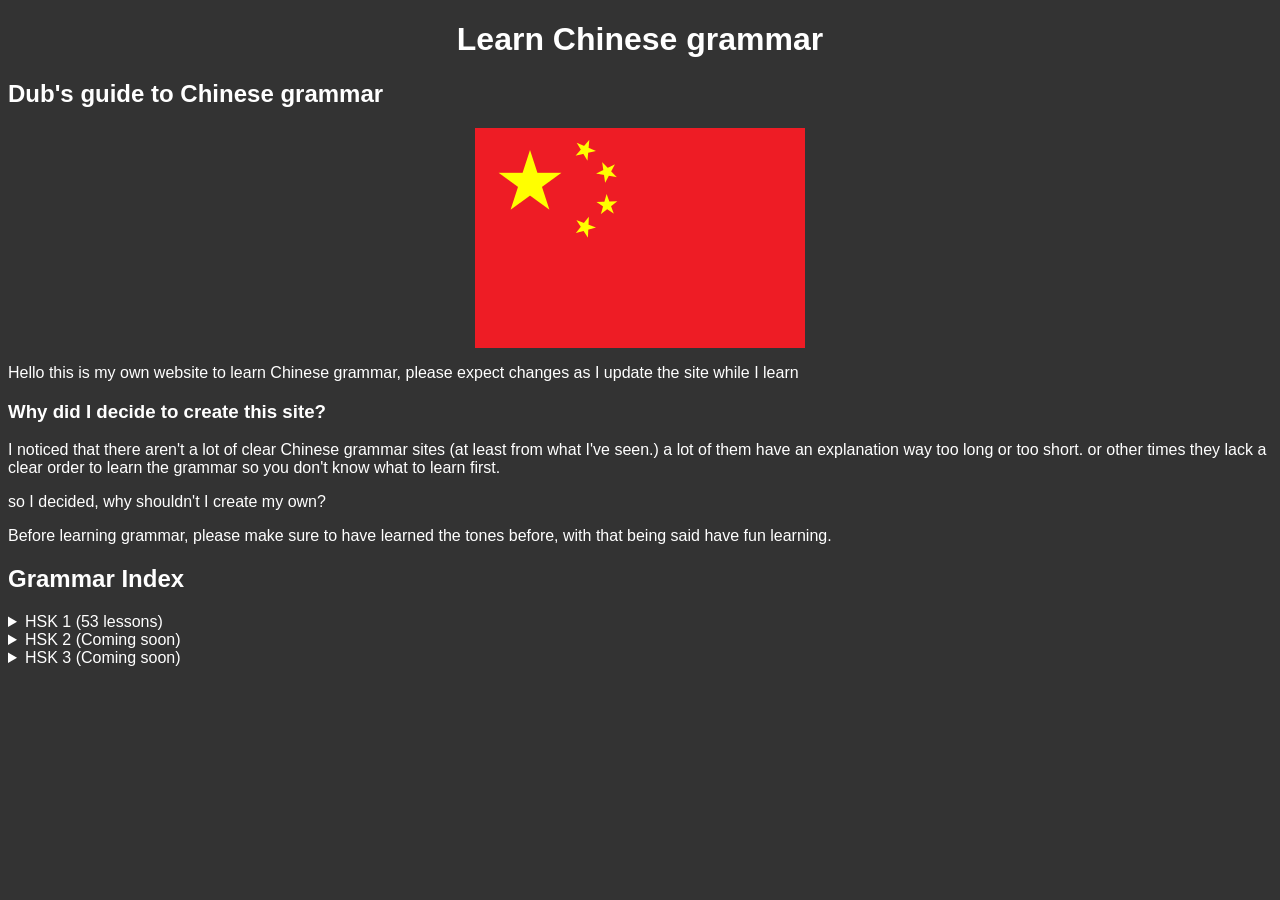
<file: index.html>
<!DOCTYPE html>
<html>
<head> 
    <meta charset="UTF-8">
    <title>Dub's guide to Chinese grammar</title> 
    <link rel="stylesheet" href="style.css?v=699999">
</head>
<body>
  <h1>Learn Chinese grammar</h1>
  <h2>Dub's guide to Chinese grammar</h2>

  <img src="ImagesFolder/ChiFlag.png" alt="ChineseFlag">

  <p>Hello this is my own website to learn Chinese grammar, please expect changes as I update the
     site while I learn</p>
  <h3> Why did I decide to create this site?</h3>
  
  <p>I noticed that there aren't a lot of clear Chinese grammar sites
    (at least from what I've seen.)
    a lot of them have an explanation way too long or too short.
    or other times they lack a clear order to learn the grammar
    so you don't know what to learn first.
  </p>
  <p>so I decided, why shouldn't I create my own?</p>

  <p>Before learning grammar, please make sure to have learned the tones before, with that being said have fun learning.</p>

  <h2>Grammar Index</h2>
  <details>
    <summary>HSK 1 (53 lessons)</summary>
      <ol>
      <li><a href="Lessons/Lesson1HSK1.html">Personal pronouns & 们</a></li>
      <li><a href="Lessons/Lesson2HSK1.html">SVO order</a></li>
      <li><a href="Lessons/Lesson3HSK1.html">To be: (是)</a></li>
      </ol> 
  </details>

  <details><summary>HSK 2 (Coming soon)</summary>
  <p>Lessons coming soon!</p>
  </details>

  <details><summary>HSK 3 (Coming soon)</summary>
  <p>Lessons coming soon!</p>
  </details>

</body>

  
</html>
</file>
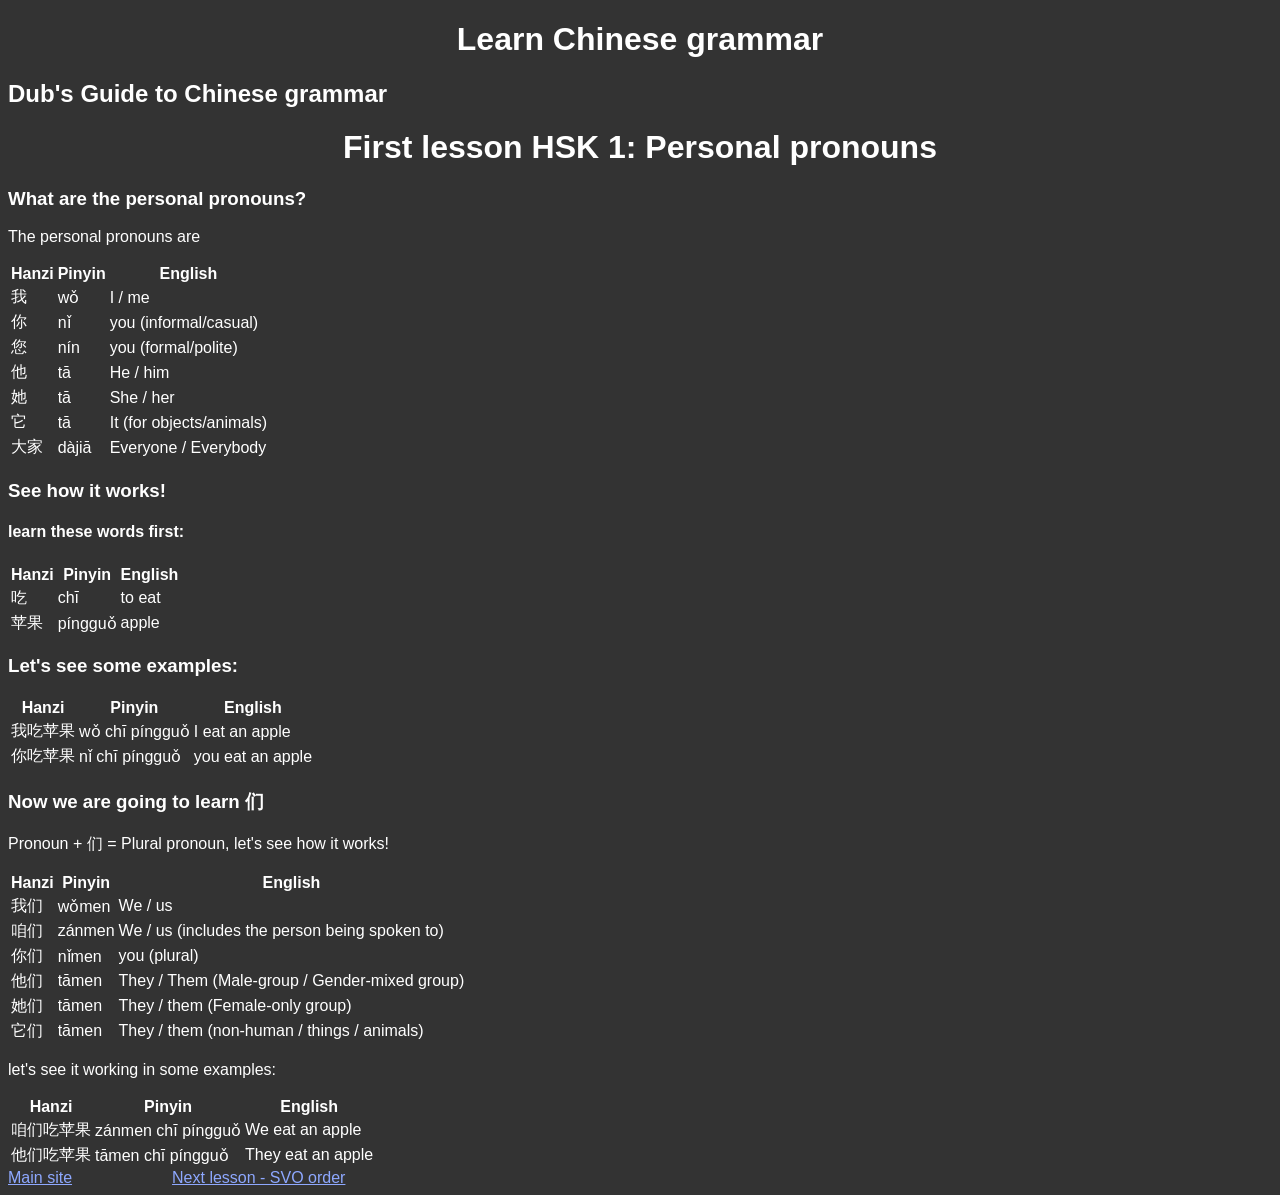
<file: Lessons/Lesson1HSK1.html>
<!DOCTYPE html>
<html>

<head>
    <meta charset="UTF-8">
    <title>Personal pronouns - Chinese grammar</title>
    <link rel="stylesheet" href="../style.css?v=88">
</head>

<body>

<h1>Learn Chinese grammar</h1>
<h2>Dub's Guide to Chinese grammar</h2>
<h1>First lesson HSK 1: Personal pronouns</h1>
<h3>What are the personal pronouns?</h3>
<p>The personal pronouns are</p>
<table>
    <tr> 
        <th>Hanzi</th> <th>Pinyin</th> <th>English</th>
    </tr>
    <tr>
        <td>我</td> <td>wǒ</td> <td>I / me</td>
    </tr>
    <tr>
        <td>你</td> <td>nǐ</td> <td>you (informal/casual)</td>
    </tr>
    <tr>
        <td>您</td> <td>nín</td> <td>you (formal/polite)</td>
    </tr>
    <tr>
        <td>他</td> <td>tā</td> <td>He / him</td>
    </tr>
    <tr>
        <td>她</td> <td>tā</td> <td>She / her</td>
    </tr>
    <tr>
        <td>它</td> <td>tā</td> <td>It (for objects/animals)</td>
    </tr>
    <tr>
        <td>大家</td> <td>dàjiā</td> <td>Everyone / Everybody</td>
    </tr>

</table>
<h3>See how it works!</h3>
    <h4>learn these words first:</h4> 
<table>
    <tr> 
        <th>Hanzi</th> <th>Pinyin</th> <th>English</th>
    </tr>
      <tr>
        <td>吃</td> <td>chī</td> <td>to eat</td>
    </tr>
    <tr>
        <td>苹果</td> <td>píngguǒ</td> <td>apple</td>
    </tr>
</table>
     <h3>Let's see some examples:</h3>
<table>

<tr> 
    <th>Hanzi</th> <th>Pinyin</th> <th>English</th>
</tr>

    <tr>
        <td>我吃苹果</td> <td>wǒ chī píngguǒ</td> <td>I eat an apple</td>
    </tr>

    <tr>
        <td>你吃苹果</td> <td>nǐ chī píngguǒ</td> <td>you eat an apple</td>
    </tr>

</table>
    

    <h3>Now we are going to learn 们</h3>
    <p>Pronoun + 们 = Plural pronoun, let's see how it works!</p>
<table>
</tr>
        <th>Hanzi</th> <th>Pinyin</th> <th>English</th>
    <tr>
        <td>我们</td> <td>wǒmen</td> <td>We / us</td>
    </tr>
    <tr>
        <td>咱们</td> <td>zánmen</td> <td>We / us (includes the person being spoken to)</td>
    </tr>
    <tr>
        <td>你们</td> <td>nǐmen</td> <td>you (plural)</td>
    </tr>
    <tr>
        <td>他们</td> <td>tāmen</td> <td>They / Them (Male-group / Gender-mixed group)</td>
    </tr>
    <tr>
        <td>她们</td> <td>tāmen</td> <td>They / them (Female-only group)</td>
    </tr>
    <tr>
        <td>它们</td> <td>tāmen</td> <td>They / them (non-human / things / animals)</td>
    </tr>

</table>
    
    <p>let's see it working in some examples:</p>
    <table>
    <th>Hanzi</th> <th>Pinyin</th> <th>English</th>
    </tr>
      <tr>
        <td>咱们吃苹果</td> <td>zánmen chī píngguǒ</td> <td>We eat an apple</td>
    </tr>

    <tr>
        <td>他们吃苹果</td> <td>tāmen chī píngguǒ</td> <td>They eat an apple</td>
    </tr>

</table>
    


<a href="../index.html">Main site</a><a href="Lesson2HSK1.html">Next lesson - SVO order </a>
</body>

</html>
</file>
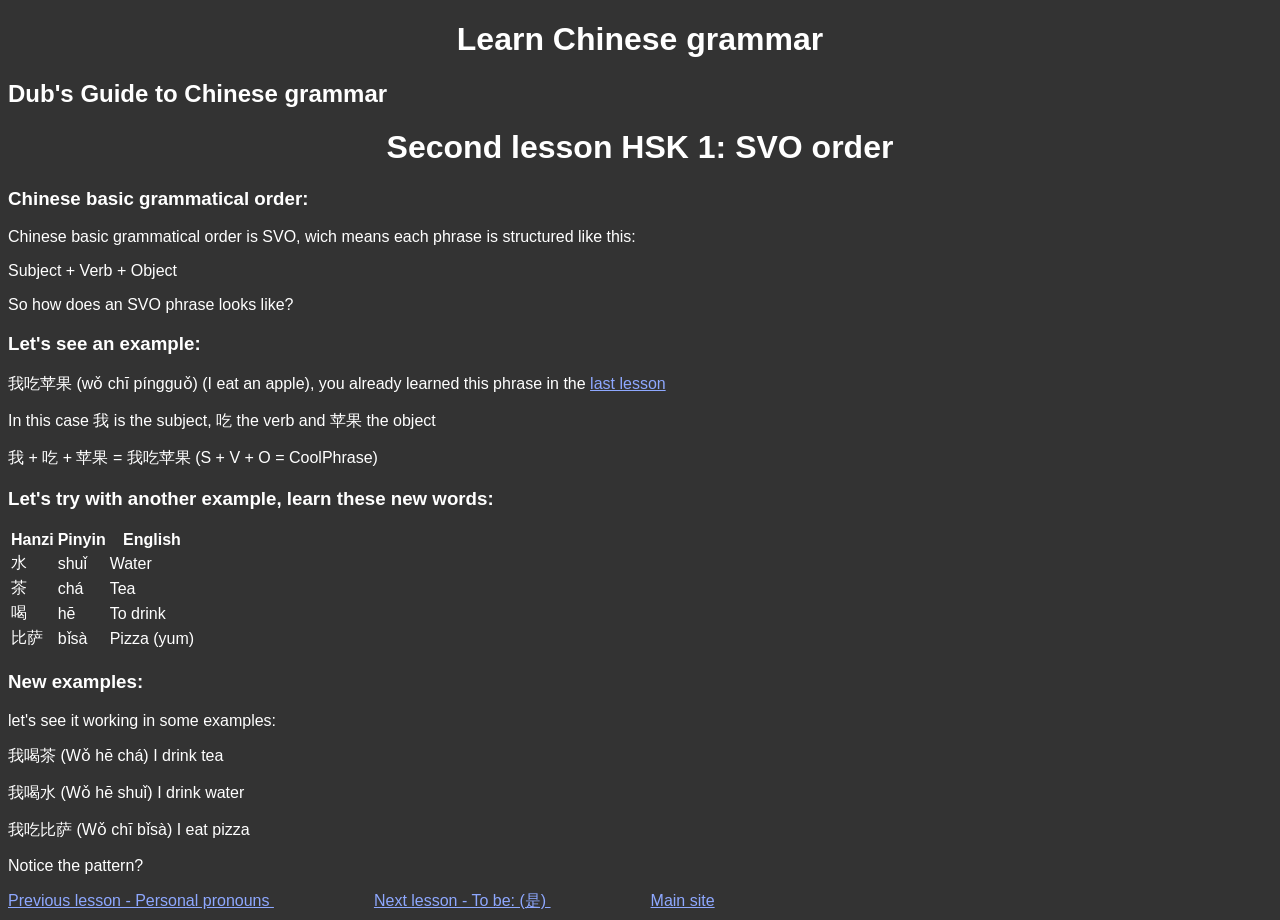
<file: Lessons/Lesson2HSK1.html>
<!DOCTYPE html>
<html>

<head>
    <meta charset="UTF-8">
    <title>Personal pronouns - Chinese grammar</title>
    <link rel="stylesheet" href="../style.css?v=698">
</head>

<body>

<h1>Learn Chinese grammar</h1>
<h2>Dub's Guide to Chinese grammar</h2>
<h1>Second lesson HSK 1: SVO order</h1>
<h3>Chinese basic grammatical order:</h3>
<p>Chinese basic grammatical order is SVO, wich means each phrase is structured like this:</p>
<p>Subject + Verb + Object</p>
<p>So how does an SVO phrase looks like?</p>
<h3>Let's see an example:</h3>
<p>我吃苹果 (wǒ chī píngguǒ) (I eat an apple), you already learned this phrase in the <a href="Lesson1HSK1.html">last lesson</a></p>
<p>In this case 我 is the subject, 吃 the verb and 苹果 the object</p>
<p>我 + 吃 + 苹果 = 我吃苹果 (S + V + O = CoolPhrase)</p>
<h3>Let's try with another example, learn these new words:</h3>
<table>
    <tr> 
        <th>Hanzi</th> <th>Pinyin</th> <th>English</th>
    </tr>
    <tr>
        <td>水</td> <td>shuǐ</td> <td>Water</td>
    </tr>
    <tr>
        <td>茶</td> <td>chá</td> <td>Tea</td>
    </tr>
    <tr>
        <td>喝</td> <td>hē</td> <td>To drink</td>
    </tr>
    <tr>
        <td>比萨</td> <td>bǐsà</td> <td>Pizza (yum)</td>
    </tr>

</table>
<h3>New examples:</h3>
    <p>let's see it working in some examples:</p>
    <p>我喝茶 (Wǒ hē chá) I drink tea </p>
    <p>我喝水 (Wǒ hē shuǐ) I drink water</p>
    <p>我吃比萨 (Wǒ chī bǐsà) I eat pizza</p>
<p>Notice the pattern?</p>
    


<a href="Lesson1HSK1.html">Previous lesson - Personal pronouns </a><a href="Lesson3HSK1.html">Next lesson - To be: (是) </a>
<a href="../index.html">Main site</a>
</body>

</html>
</file>
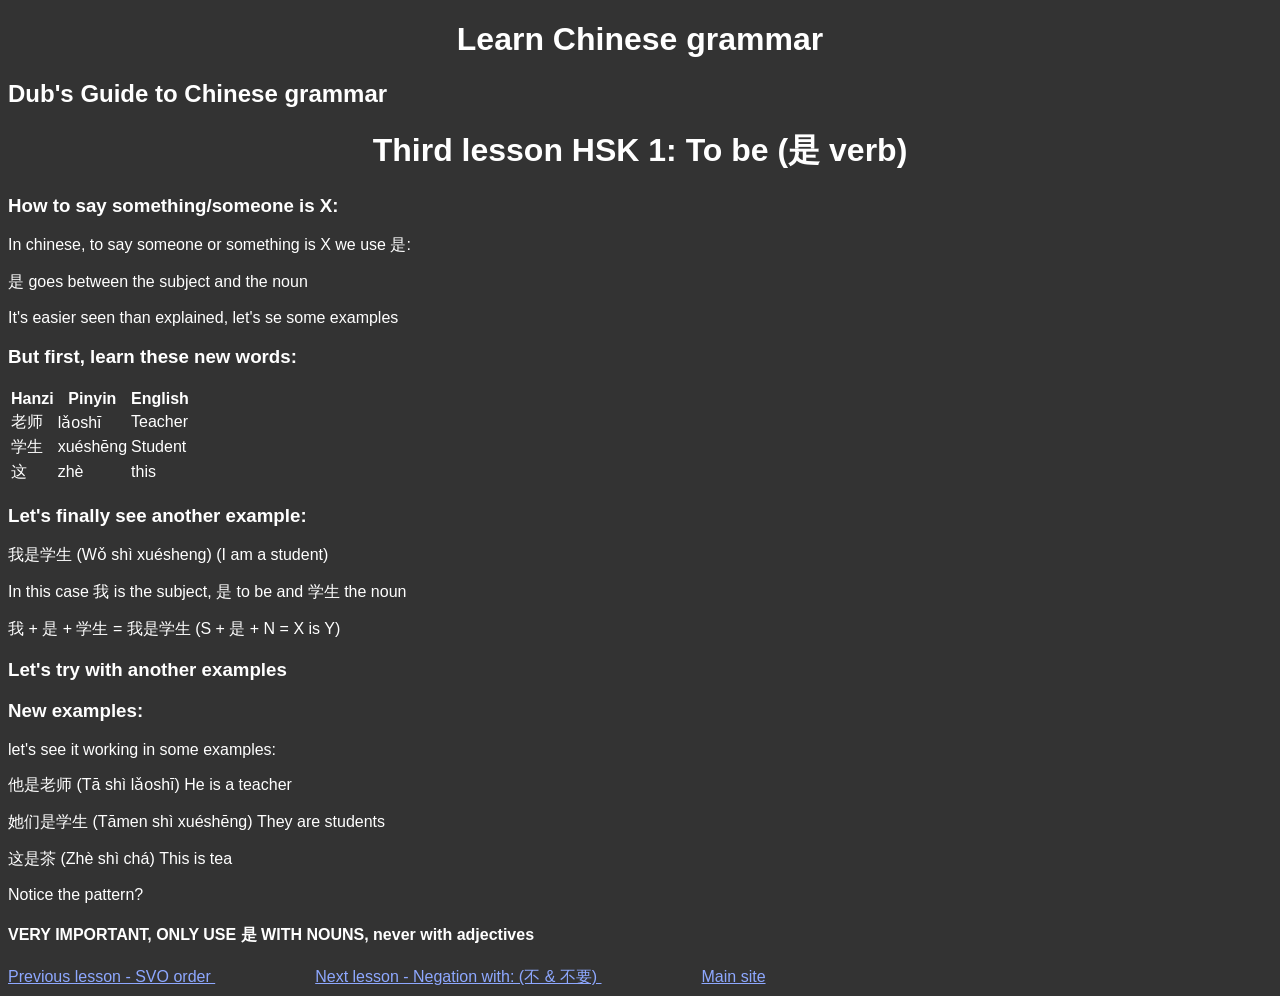
<file: Lessons/Lesson3HSK1.html>
<!DOCTYPE html>
<html>

<head>
    <meta charset="UTF-8">
    <title>Personal pronouns - Chinese grammar</title>
    <link rel="stylesheet" href="../style.css?v=18">
</head>

<body>

<h1>Learn Chinese grammar</h1>
<h2>Dub's Guide to Chinese grammar</h2>
<h1>Third lesson HSK 1: To be (是 verb)</h1>
<h3>How to say something/someone is X:</h3>
<p>In chinese, to say someone or something is X we use 是:</p>
<p>是 goes between the subject and the noun</p>
<p>It's easier seen than explained, let's se some examples</p>
<h3>But first, learn these new words:</h3>
<table>
    <tr> 
        <th>Hanzi</th> <th>Pinyin</th> <th>English</th>
    </tr>
    <tr>
        <td>老师</td> <td>lǎoshī</td> <td>Teacher</td>
    </tr>
    <tr>
        <td>学生</td> <td>xuéshēng</td> <td>Student</td>
    </tr>
    <tr>
        <td>这</td> <td>zhè</td> <td>this</td>
    </tr>
</table>
<h3>Let's finally see another example:</h3>
<p>我是学生 (Wǒ shì xuésheng) (I am a student)</p>
<p>In this case 我 is the subject, 是 to be and 学生 the noun</p>
<p>我 + 是 + 学生 = 我是学生 (S + 是 + N = X is Y)</p>
<h3>Let's try with another examples</h3> 
<h3>New examples:</h3>
    <p>let's see it working in some examples:</p>
    <p>他是老师 (Tā shì lǎoshī) He is a teacher </p>
    <p>她们是学生 (Tāmen shì xuéshēng) They are students</p>
    <p>这是茶 (Zhè shì chá) This is tea</p>
<p>Notice the pattern?</p>
<h4>VERY IMPORTANT, ONLY USE 是 WITH NOUNS, never with adjectives</h4>
    


<a href="Lesson1HSK1.html">Previous lesson - SVO order <a href="../index.html">Next lesson - Negation with: (不 & 不要) </a>
<a href="../index.html">Main site</a>
</body>

</html>
</file>
<file: style.css>
body {
    background-color:#333;
    color:#fff;
    font-family: "Helvetica Neue", Helvetica, Arial, sans-serif;
}

h1 {
  text-align:center;
  color: #ffffff;
}

a {
  color: #8ea8ff;
  margin-right: 100px;
}

a:hover {
  color: #746ce7;
}

a:visited {
  color: #ff8e8e;
}



img {
    display: block;
  margin-left: auto;
  margin-right: auto;
}
</file>
